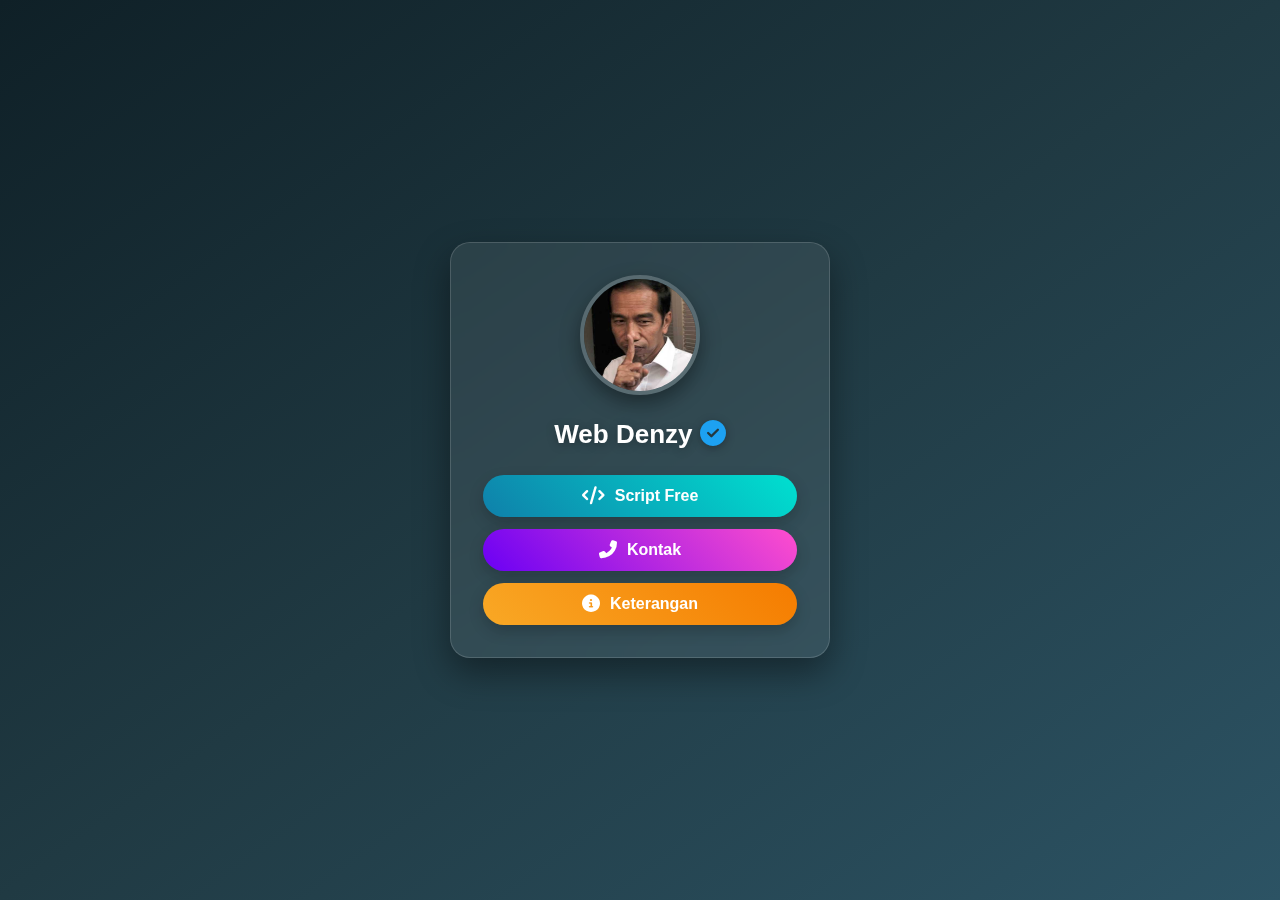
<file: index.html>
<!DOCTYPE html>
<html lang="en">
<head>
    <meta charset="UTF-8">
    <meta name="viewport" content="width=device-width, initial-scale=1.0">
    <title>Denzy</title>
    <link rel="stylesheet" href="ireng.css">
    <link rel="stylesheet" href="https://cdnjs.cloudflare.com/ajax/libs/font-awesome/6.4.0/css/all.min.css">
</head>
<body>

    <div class="container">
        <div class="profile-card">
            <img src="denzyIreng.jpg" alt="denzyIreng" class="profile-img">
            <h1 class="profile-name">
  Web Denzy <i class="fas fa-check-circle" style="color: #1da1f2;"></i>
</h1>
            
            <div class="button-group">
                <button id="scriptBtn" class="btn btn-primary">
                    <i class="fas fa-code"></i> Script Free
                </button>
                <button id="contactBtn" class="btn btn-secondary">
                    <i class="fas fa-phone-alt"></i> Kontak
                </button>
                <button id="infoBtn" class="btn btn-tertiary">
                    <i class="fas fa-info-circle"></i> Keterangan
                </button>
            </div>
        </div>
    </div>

    <!-- Modal for Information -->
    <div id="infoModal" class="modal">
        <div class="modal-content">
            <span class="close">&times;</span>
            <h2>Keterangan Tentang Denzy</h2>
            <div id="infoContent">
                <h1>Selamat Datang di Web Denzy</h1>
                <p>Web Denzy adalah platform penyimpanan script bot WhatsApp yang dirancang untuk membantu Anda dalam mengembangkan dan mengelola bot WhatsApp dengan lebih mudah dan efisien. Kami menyediakan berbagai macam script bot WhatsApp yang dapat disesuaikan dengan kebutuhan Anda.</p>
                <h1>Tentang Kami</h1>
                <p>Denzy Official adalah developer yang berdedikasi untuk mengembangkan dan menyediakan solusi bot WhatsApp yang inovatif dan efektif. Kami berkomitmen untuk memberikan layanan terbaik, mendukung kebutuhan Anda dalam mengembangkan bot WhatsApp, dan terus berinovasi untuk meningkatkan kualitas dan fungsionalitas bot kami. Dengan pengalaman dan keahlian kami, kami siap membantu Anda mencapai tujuan bisnis Anda melalui solusi bot WhatsApp yang canggih dan efektif.</p>
            </div>
        </div>
    </div>

    <script src="script.js"></script>
</body>
</html>
</file>
<file: ireng.css>
/* Base Styles */
* {
  margin: 0;
  padding: 0;
  box-sizing: border-box;
  font-family: 'Segoe UI', Tahoma, Geneva, Verdana, sans-serif;
}

body {
  background: linear-gradient(145deg, #0f2027, #203a43, #2c5364);
  background-attachment: fixed;
  background-size: cover;
  min-height: 100vh;
  overflow-x: hidden;
  color: #fff;
}

/* Container */
.container {
  display: flex;
  justify-content: center;
  align-items: center;
  min-height: 100vh;
  padding: 20px;
}

.profile-card {
  background: rgba(255, 255, 255, 0.08);
  backdrop-filter: blur(12px);
  border-radius: 20px;
  padding: 2rem;
  text-align: center;
  box-shadow: 0 15px 35px rgba(0, 0, 0, 0.4);
  max-width: 380px;
  width: 100%;
  border: 1px solid rgba(255, 255, 255, 0.15);
  transition: transform 0.4s ease;
  animation: fadeInCard 0.6s ease-out;
}

@keyframes fadeInCard {
  from { opacity: 0; transform: translateY(30px); }
  to { opacity: 1; transform: translateY(0); }
}

.profile-card:hover {
  transform: translateY(-8px);
  box-shadow: 0 20px 40px rgba(0, 0, 0, 0.5);
}

.profile-img {
  width: 120px;
  height: 120px;
  border-radius: 50%;
  object-fit: cover;
  border: 4px solid rgba(255, 255, 255, 0.2);
  box-shadow: 0 8px 20px rgba(0, 0, 0, 0.4);
  margin-bottom: 20px;
  transition: transform 0.4s ease;
}

.profile-img:hover {
  transform: scale(1.1);
}

.profile-name {
  font-size: 26px;
  margin-bottom: 25px;
  color: #fff;
  font-weight: 600;
  text-shadow: 0 2px 10px rgba(0, 0, 0, 0.3);
}

/* Button Group */
.button-group {
  display: flex;
  flex-direction: column;
  gap: 12px;
}

.btn {
  padding: 12px 20px;
  border: none;
  border-radius: 40px;
  font-size: 16px;
  font-weight: 600;
  cursor: pointer;
  transition: all 0.3s ease;
  display: flex;
  align-items: center;
  justify-content: center;
  gap: 10px;
  box-shadow: 0 6px 15px rgba(0, 0, 0, 0.2);
}

.btn i {
  font-size: 18px;
}

.btn-primary {
  background: linear-gradient(45deg, #0f80aa, #00e0d0);
  color: white;
}

.btn-secondary {
  background: linear-gradient(45deg, #6a00f4, #ff4ecd);
  color: white;
}

.btn-tertiary {
  background: linear-gradient(45deg, #f9a825, #f57c00);
  color: white;
}

.btn:hover {
  transform: scale(1.05);
  box-shadow: 0 10px 25px rgba(0, 0, 0, 0.3);
}

/* Modal */
.modal {
  display: none;
  position: fixed;
  z-index: 1000;
  left: 0;
  top: 0;
  width: 100%;
  height: 100%;
  backdrop-filter: blur(4px);
  background-color: rgba(0, 0, 0, 0.8);
}

.modal-content {
  background: rgba(255, 255, 255, 0.07);
  margin: 10% auto;
  padding: 25px;
  border-radius: 16px;
  border: 1px solid rgba(255, 255, 255, 0.2);
  width: 90%;
  max-width: 600px;
  color: #fff;
  box-shadow: 0 10px 30px rgba(0, 0, 0, 0.4);
  animation: modalFadeIn 0.5s ease-out;
}

@keyframes modalFadeIn {
  from { opacity: 0; transform: scale(0.95); }
  to { opacity: 1; transform: scale(1); }
}

.close {
  color: #ccc;
  float: right;
  font-size: 28px;
  font-weight: bold;
  cursor: pointer;
  transition: color 0.3s ease;
}

.close:hover {
  color: #fff;
}

.modal-content h2 {
  margin-bottom: 15px;
  color: #fff;
  text-align: center;
  font-size: 1.5rem;
}

#infoContent {
  color: #ddd;
  line-height: 1.6;
  font-size: 15px;
  padding: 10px;
}

/* Responsive */
@media (max-width: 768px) {
  .profile-card {
    padding: 20px;
  }

  .profile-img {
    width: 100px;
    height: 100px;
  }

  .profile-name {
    font-size: 22px;
  }

  .btn {
    font-size: 14px;
    padding: 10px 18px;
  }

  .modal-content {
    margin-top: 25%;
    width: 95%;
  }
}
</file>
